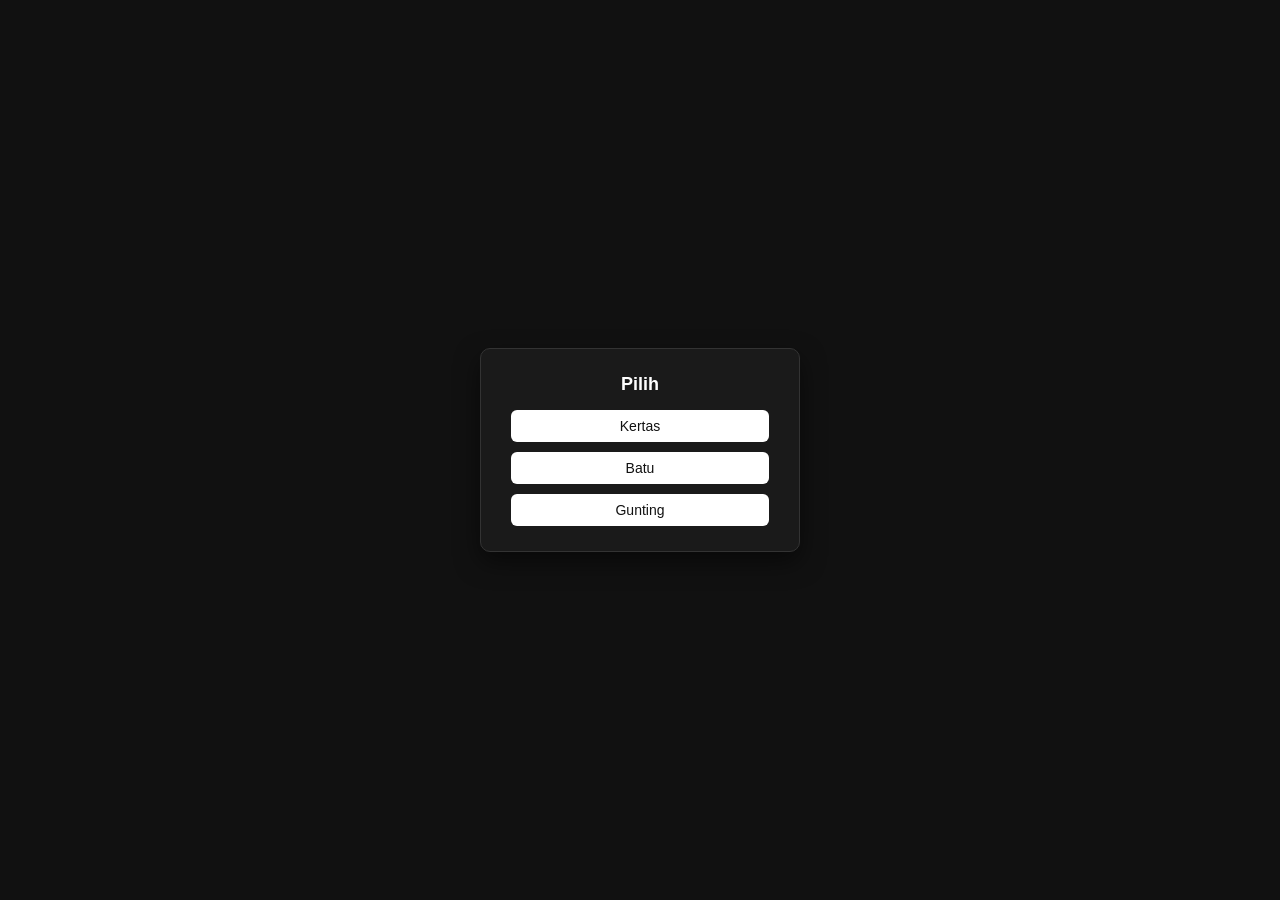
<file: index.html>
<!DOCTYPE html>
<html lang="en">
<head>
    <meta charset="UTF-8">
    <meta name="viewport" content="width=device-width, initial-scale=1.0">
    <title>Suwit</title>
</head>
<link rel="stylesheet" href="suwit.css">
<body>

<!-- PILIHAN -->
<div id="pilihBox" class="alert-box">
  <h2>Pilih</h2>
  <button onclick="main('Kertas')">Kertas</button>
  <button onclick="main('Batu')">Batu</button>
  <button onclick="main('Gunting')">Gunting</button>
</div>

<!-- HASIL -->
<div id="hasilBox" class="alert-box hidden">
  <h2>GAME SUWIT</h2>
  <p id="textPlayer"></p>
  <p id="textComp"></p>
  <div class="result" id="textHasil"></div>
  <button onclick="lanjut()">Lanjut</button>
</div>

<!-- ULANG -->
<div id="ulangBox" class="alert-box hidden">
  <h2>Main lagi?</h2>
  <button onclick="ulang()">Ya</button>
  <button onclick="selesai()">Tidak</button>
</div>

<script src="suwit.js"></script>
</body>
</html>
</file>
<file: suwit.css>
/* Reset dasar */
* {
  margin: 0;
  padding: 0;
  box-sizing: border-box;
  font-family: Arial, Helvetica, sans-serif;
}

/* Background halaman */
body {
  background-color: #111;
  color: #eee;
  display: flex;
  justify-content: center;
  align-items: center;
  height: 100vh;
}

/* Container alert */
.alert-box {
  background: #1a1a1a;
  padding: 25px 30px;
  border-radius: 10px;
  width: 320px;
  box-shadow: 0 10px 25px rgba(0,0,0,0.5);
  text-align: center;
  border: 1px solid #333;
}

/* Judul */
.alert-box h2 {
  font-size: 18px;
  margin-bottom: 15px;
  font-weight: 600;
  color: #fff;
}

/* Isi teks */
.alert-box p {
  font-size: 14px;
  margin: 5px 0;
  color: #ccc;
}

/* Hasil */
.alert-box .result {
  margin-top: 15px;
  font-size: 16px;
  font-weight: bold;
  color: #fff;
}

/* Tombol */
.alert-box button {
  margin-top: 20px;
  padding: 8px 16px;
  border: none;
  border-radius: 6px;
  background: #fff;
  color: #111;
  cursor: pointer;
  font-size: 14px;
  transition: 0.2s;
}

.alert-box button:hover {
  background: #ddd;
}

/* Hidden (buat sembunyiin alert) */
.hidden {
  display: none;
}

.alert-box button {
  display: block;
  width: 100%;
  margin-top: 10px;
}
</file>
